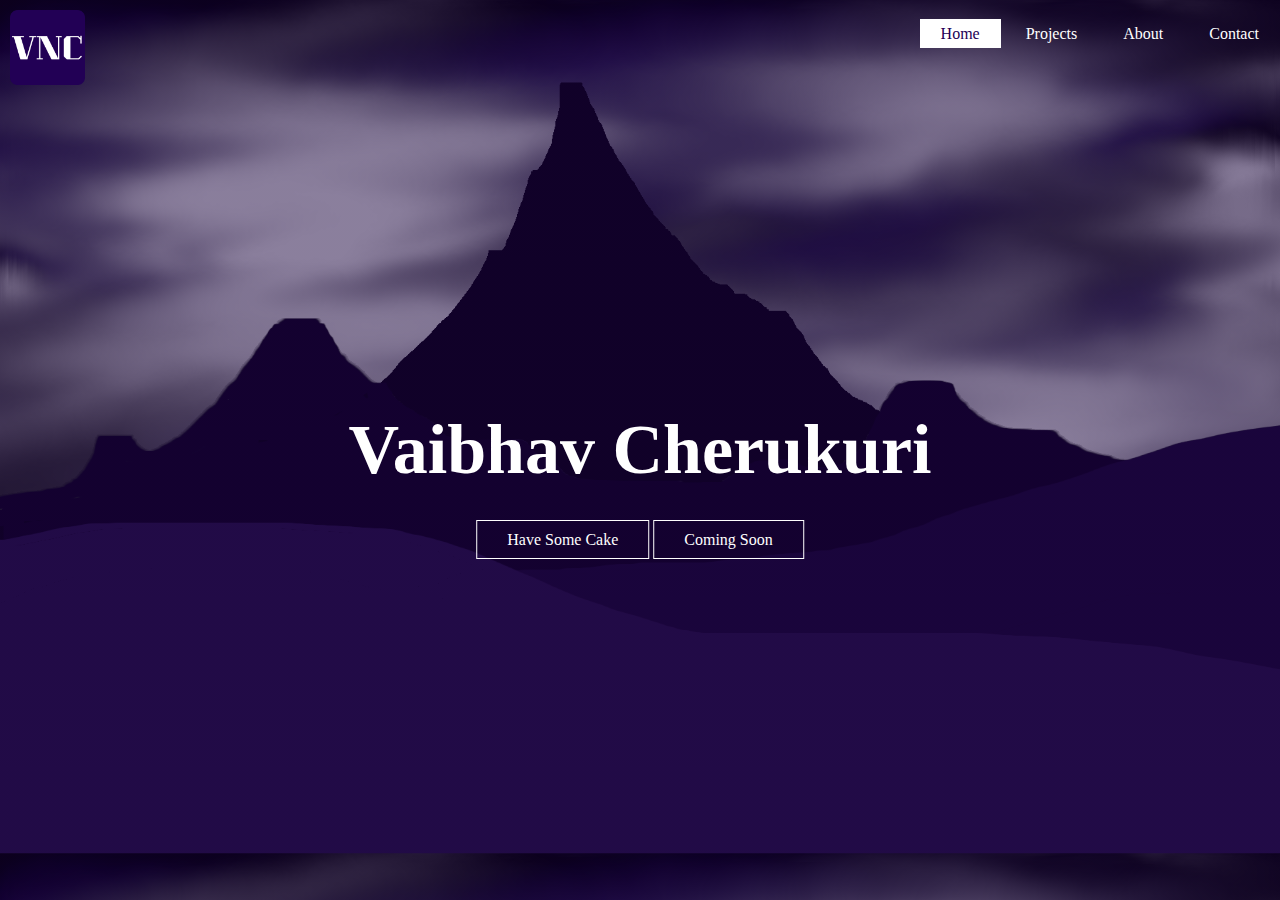
<file: index.html>
<!--HOME INDEX-->

<!DOCTYPE html>
<html>

<head>
    <title>Home</title>
    <link rel="stylesheet" type="text/css" href="CSS/style.css" />
    <link rel="shortcut icon" href="../pictures/favicon.png" />

</head>
<body>
    <header>
        <div class="main">
            <div class="logo">
                <img src="../pictures/logo.png" /> <!--Source of Logo-->
            </div>
            <ul>
                <li class="active"><a href="/">Home</a></li>
                <li><a href="/Projects">Projects</a></li>
                <li><a href="/About">About</a></li>
                <li><a href="/Contact">Contact</a></li>
            </ul>
        </div>
        <div class="title">
            <h1>Vaibhav Cherukuri</h1>
        </div>
        <div class="button">
            <a href="/Endless/" class="btn">Have Some Cake</a>
            <a href="#" class="btn">Coming Soon</a>
        </div>
    </header>

</body>
</html>
</file>
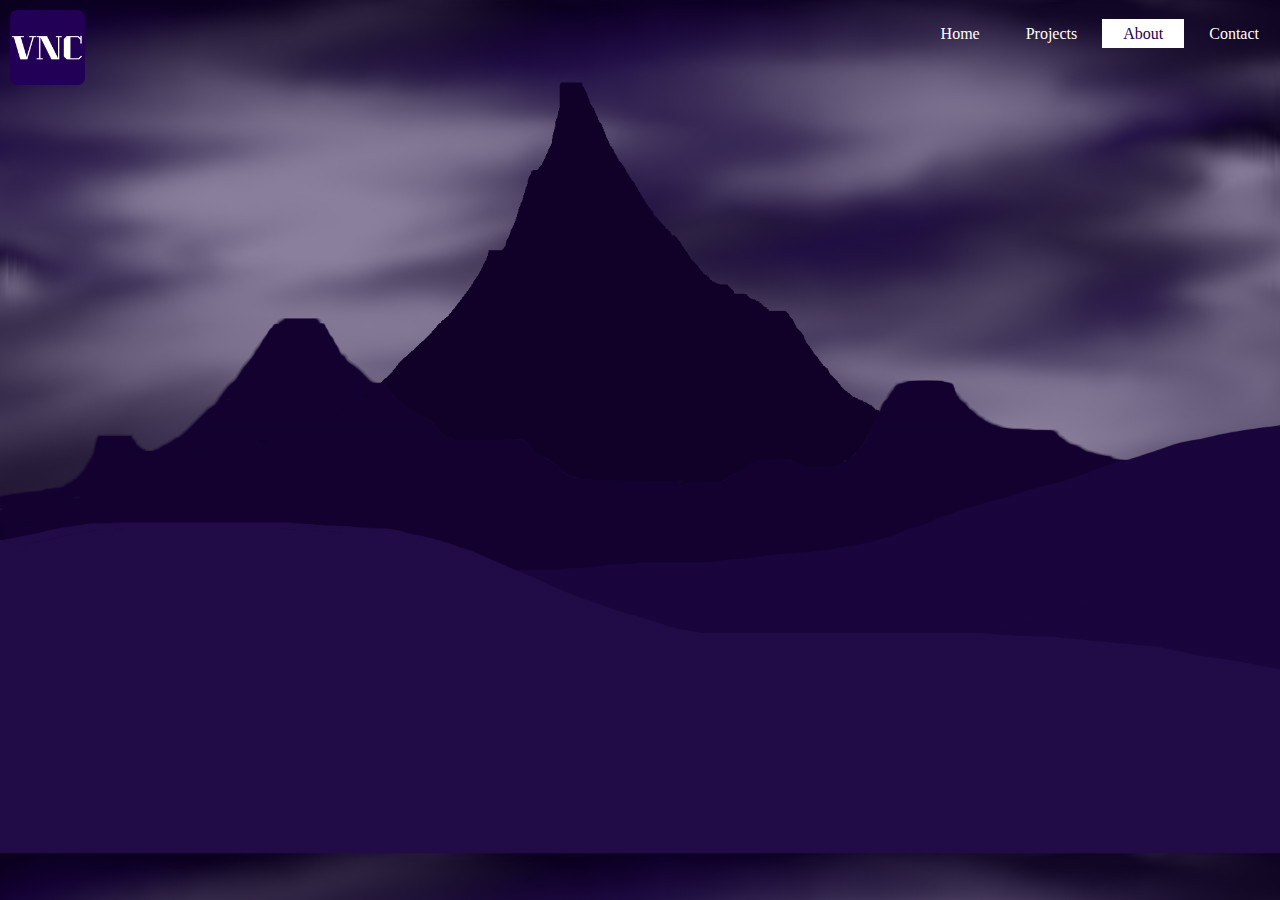
<file: About/index.html>
<!--About Index-->

<!DOCTYPE html>
<html>

<head>
    <title>About</title>
    <link rel="stylesheet" type="text/css" href="css/style.css" />
    <link rel="shortcut icon" href="../pictures/favicon.png" />
</head>

<body>
    <div class="main">
        <div class="logo">
            <a href="https://cherukuriv.github.io">
                <img src="../pictures/logo.png" /> <!--Source of Logo-->
            </a>
        </div>
        <ul>
            <li><a href="https://cherukuriv.github.io">Home</a></li>
            <li><a href="https://cherukuriv.github.io/Projects">Projects</a></li>
            <li class="active"><a href="/">About</a></li>
            <li><a href="https://cherukuriv.github.io/Contact">Contact</a></li>
        </ul>
    </div>
</body>


</html>
</file>
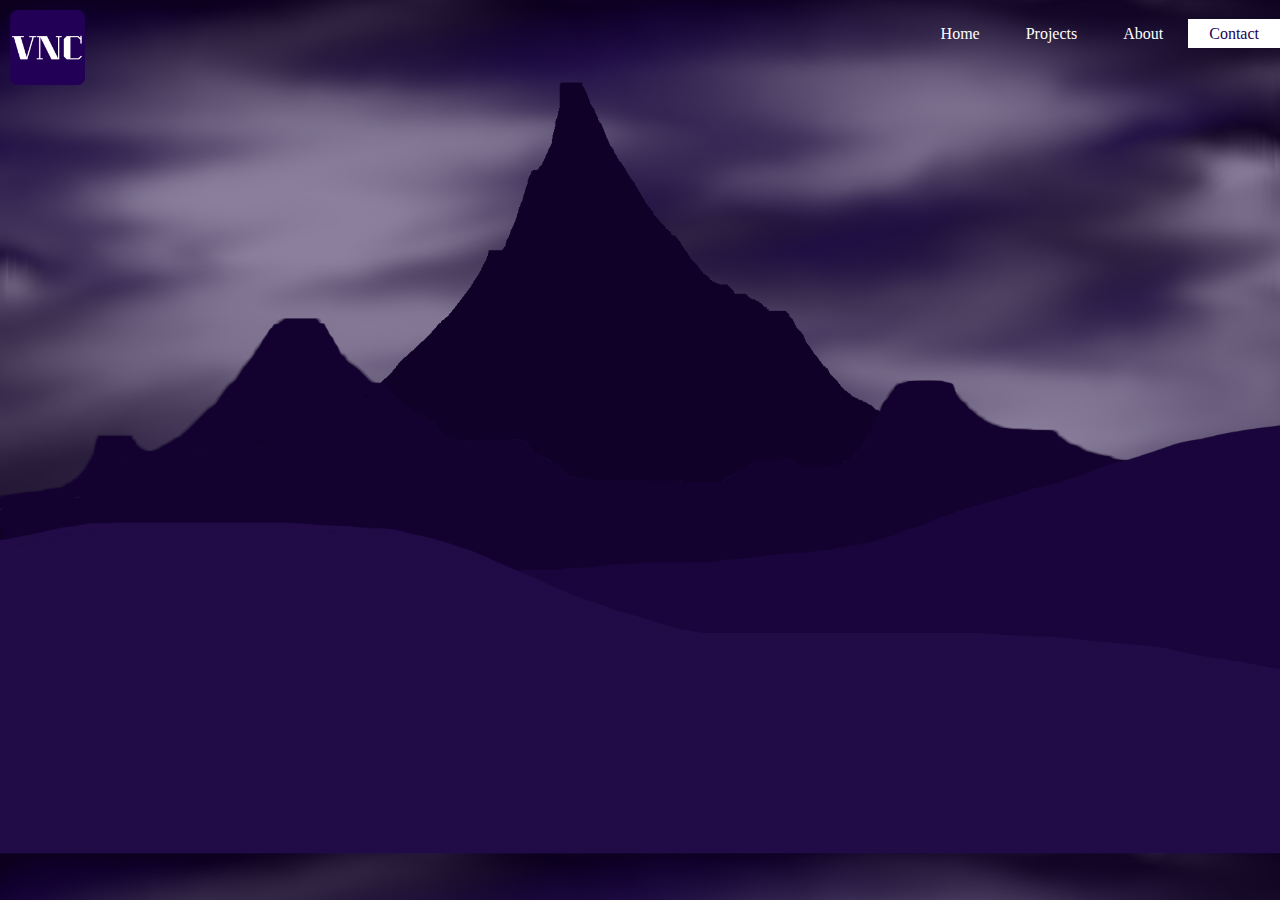
<file: Contact/index.html>
<!--Contact Index-->

<!DOCTYPE html>
<html>

<head>
    <title>Contact</title>
    <link rel="stylesheet" type="text/css" href="css/style.css" />
    <link rel="shortcut icon" href="../pictures/favicon.png" />
</head>

<body>
    <div class="main">
        <div class="logo">
            <a href="https://cherukuriv.github.io">
                <img src="../pictures/logo.png" /> <!--Source of Logo-->
            </a>
        </div>
        <ul>
            <li><a href="https://cherukuriv.github.io">Home</a></li>
            <li><a href="https://cherukuriv.github.io/Projects">Projects</a></li>
            <li><a href="https://cherukuriv.github.io/About">About</a></li>
            <li class="active"><a href="/">Contact</a></li>
        </ul>
    </div>
</body>


</html>
</file>
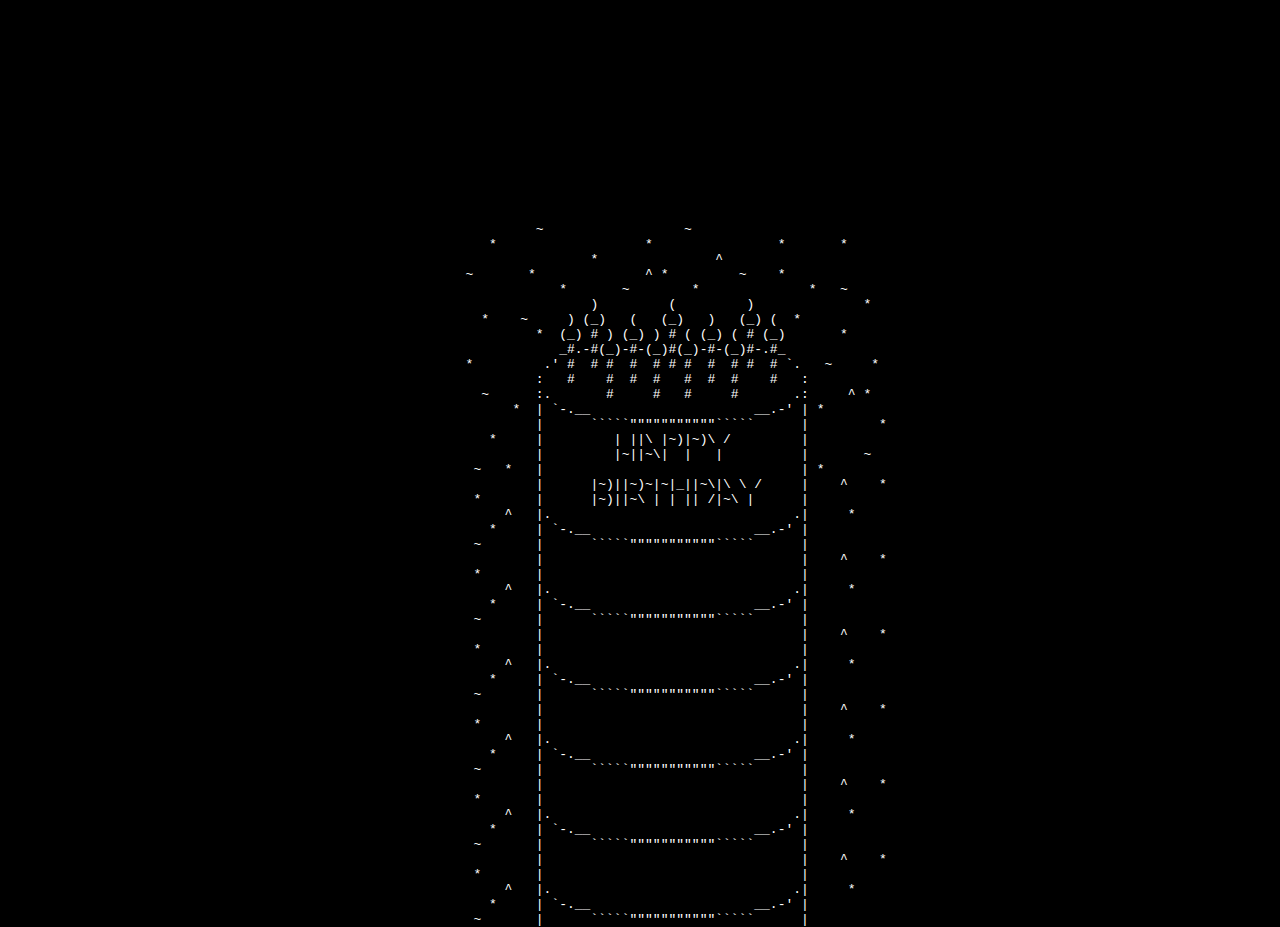
<file: Endless/index.html>
<!DOCTYPE html PUBLIC "-//W3C//DTD XHTML 1.0 Transitional//EN" "http://www.w3.org/TR/xhtml1/DTD/xhtml1-transitional.dtd">
<html xmlns="http://www.w3.org/1999/xhtml">
  <!--
      endless.horse
      Colleen Josephson and Kyle Miller, 2015
      Created during the West Coast Stupid Shit No One Needs & Terrible Ideas Hackathon
  -->
<head>
    <meta name="Birthday Cake"
          http-equiv="Content-Type" content="text/html; charset=UTF-8;
    Author: Colleen Josephson" />
    <title>Birthday Cake</title>
    <link rel="shortcut icon" href="favicon.png" />
    <link rel="stylesheet" type="text/css" href="css/stylesheet.css" />
    <meta name=viewport content="width=device-width, initial-scale=1" />

    <script type="text/javascript" src="https://code.jquery.com/jquery-1.8.3.min.js"></script>
    <script src="jquery.jscroll.js"></script>
    <style type="text/css">
        pre {
            margin: 0;
        }

        .centered {
            width: 380px;
            margin: 0 auto 0 auto;
        }

        h1 {
            text-align: center;
        }
    </style>
    <script type="text/javascript">
        $(function () {
            $('#horse').jscroll({
                padding: 2000,
                loadingHtml: ''
            });
        });
    </script>
</head>
  <body>
<div id="horse" class="centered" style="padding-top: 222px">
    <pre>           ~                  ~
     *                   *                *       *
                  *               ^
  ~       *              ^ *         ~    *
              *       ~        *              *   ~
                  )         (         )              *
    *    ~     ) (_)   (   (_)   )   (_) (  *
           *  (_) # ) (_) ) # ( (_) ( # (_)       *
              _#.-#(_)-#-(_)#(_)-#-(_)#-.#_
  *         .' #  # #  #  # # #  #  # #  # `.   ~     *
           :   #    #  #  #   #  #  #    #   :
    ~      :.       #     #   #     #       .:     ^ *
        *  | `-.__                     __.-' | *
           |      `````"""""""""""`````      |         *
     *     |         | ||\ |~)|~)\ /         |
           |         |~||~\|  |   |          |       ~
   ~   *   |                                 | *
           |      |~)||~)~|~|_||~\|\ \ /     |    ^    *
   *       |      |~)||~\ | | || /|~\ |      |
       ^   |.                               .|     *
     *     | `-.__                     __.-' |     
   ~       |      `````"""""""""""`````      |</pre>
<a href="legs.html"></a>
</div>
  </body>
</html>
</file>
<file: CSS/style.css>
*{
    margin: 0;
    padding: 0;
}

body{
    background-image:
        linear-gradient(to bottom, rgba(23, 0, 59, 0.5),rgba(23, 0, 59, 0.5)), 
        url(../pictures/background.png);
    background-size: cover;
}

ul{
    float: right;
    list-style-type: none;
    margin-top: 25px;
}

ul li{
    display: inline-block; /* sets tabs horizontal */
}

ul li a{
    text-decoration: none;
    color: white; /* color of tab lettering */
    padding: 5px 20px; /* sets height and width of tabs */
    border: 1px solid transparent; /* border color on tabs */
    transition: 0.4s ease; /* length of transition when hovering */
}

ul li a:hover{
    background-color: white; /* changes color of tab background when hovering */
    color: #220055; /* changes color of lettering for tabs when hovering */
}

ul li.active a{
    background-color: white; /* sets color of tab background when active */
    color: #220055; /* sets color of lettering for tabs when active */
}

.logo img{
    float: left; /* sets logo on left side of screen*/
    width: 75px; /* sets width of logo in pixels*/
    height: auto; /* adjusts height based on width to maintain aspect ratio*/
    margin-top: 10px;
    margin-left: 10px;
}
.main{
    max-width: 2000px; /*sets max width of everything inside .main*/
}

.title{
    position: absolute;
    top: 50%;
    left: 50%;
    transform: translate(-50%, -50%);
}

.button {
    position: absolute;
    top: 60%;
    left: 50%;
    transform: translate(-50%, -50%);
}

.btn{
    border: 1px solid white;
    padding: 10px 30px;
    color: white;
    text-decoration: none;
    transition: 0.3s ease;
}

.btn:hover{
    background-color: white; /* changes color of button background when hovering */
    color: #220055; /* changes color of lettering for button when hovering */
}

.title h1{
    color: white;
    font-size: 70px;
}
</file>
<file: About/css/style.css>
/*About CSS*/

*{
    margin: 0;
    padding: 0;
}

body {
    background-image: 
        linear-gradient(to bottom, rgba(23, 0, 59, 0.5),rgba(23, 0, 59, 0.5)), 
        url(../pictures/background.png);
    background-size: cover;
}

.main {
    max-width: 2000px; /* sets max width of everything inside .main */
}

/* Styling for tabs in top right corner */
ul {
    float: right;
    list-style-type: none;
    margin-top: 25px;
}

ul li {
    display: inline-block; /* sets tabs horizontal */
}

ul li a {
    text-decoration: none;
    color: white; /* color of tab lettering */
    padding: 5px 20px; /* sets height and width of tabs */
    border: 1px solid transparent; /* border color on tabs */
    transition: 0.4s ease; /* length of transition when hovering */
}

ul li a:hover {
    background-color: white; /* changes color of tab background when hovering */
    color: #220055; /* changes color of lettering for tabs when hovering */
}

ul li.active a {
    background-color: white; /* sets color of tab background when active */
    color: #220055; /* sets color of lettering for tabs when active */
}

/* Styling for logo */
.logo img {
    float: left; /* sets logo on left side of screen*/
    width: 75px; /* sets width of logo in pixels*/
    height: auto; /* adjusts height based on width to maintain aspect ratio*/
    margin-top: 10px;
    margin-left: 10px;
}
</file>
<file: Contact/css/style.css>
/*Contact CSS*/

*{
    margin: 0;
    padding: 0;
}

body {
    background-image: 
        linear-gradient(to bottom, rgba(23, 0, 59, 0.5),rgba(23, 0, 59, 0.5)), 
        url(../pictures/background.png);
    background-size: cover;
}

.main {
    max-width: 2000px; /* sets max width of everything inside .main */
}

/* Styling for tabs in top right corner */
ul {
    float: right;
    list-style-type: none;
    margin-top: 25px;
}

ul li {
    display: inline-block; /* sets tabs horizontal */
}

ul li a {
    text-decoration: none;
    color: white; /* color of tab lettering */
    padding: 5px 20px; /* sets height and width of tabs */
    border: 1px solid transparent; /* border color on tabs */
    transition: 0.4s ease; /* length of transition when hovering */
}

ul li a:hover {
    background-color: white; /* changes color of tab background when hovering */
    color: #220055; /* changes color of lettering for tabs when hovering */
}

ul li.active a {
    background-color: white; /* sets color of tab background when active */
    color: #220055; /* sets color of lettering for tabs when active */
}

/* Styling for logo */
.logo img {
    float: left; /* sets logo on left side of screen*/
    width: 75px; /* sets width of logo in pixels*/
    height: auto; /* adjusts height based on width to maintain aspect ratio*/
    margin-top: 10px;
    margin-left: 10px;
}
</file>
<file: Endless/css/stylesheet.css>
* {
    margin: 0;
    padding: 0;
}

body{
    background-color: black;
    color: white;
}
</file>
